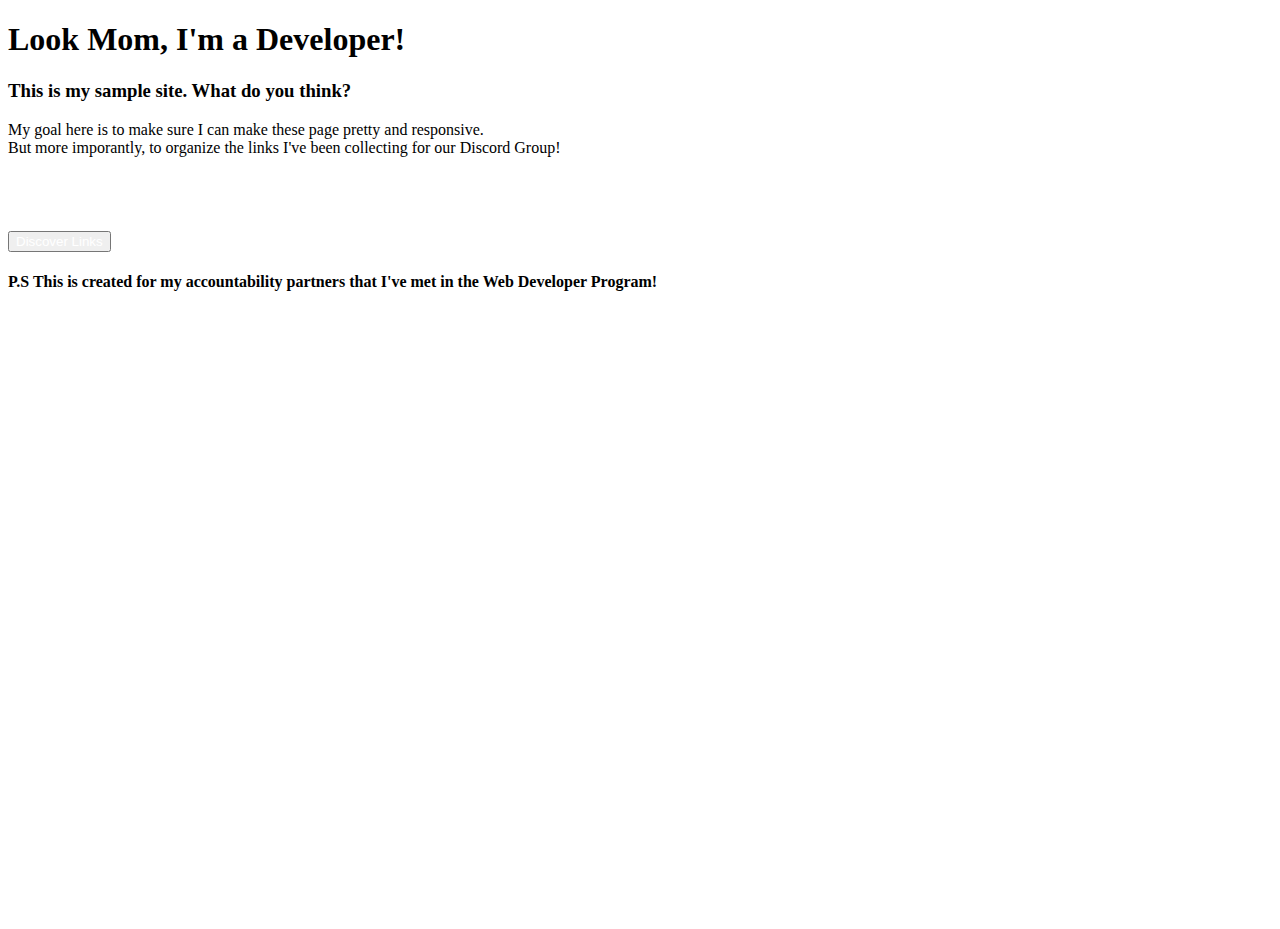
<file: index.html>
<!doctype html>
<html>
<head>
<link rel="stylesheet" href="https://cdnjs.cloudflare.com/ajax/libs/animate.css/4.1.1/animate.min.css">
<link href="https://cdn.jsdelivr.net/npm/bootstrap@5.3.2/dist/css/bootstrap.min.css" rel="stylesheet" integrity="sha384-T3c6CoIi6uLrA9TneNEoa7RxnatzjcDSCmG1MXxSR1GAsXEV/Dwwykc2MPK8M2HN" crossorigin="anonymous">
<meta charset="utf-8">
<title>Web Developer</title>
<link rel="stylesheet" type="text/css" href="CSS/styles.css">
</head>

<body>
	<centre>
	<div class="container d-flex flex-column justify-content-center align-items-center" style="min-height: 100vh;">
	<div class="container text-center">
		<h1>Look Mom, I'm a Developer!</h1>
		<h3>This is my sample site. What do you think?</h3>
		<p>My goal here is to make sure I can make these page  pretty and responsive.<br>But more imporantly, to organize the links I've been collecting for our Discord Group!</p>
	</div>
	<hr>
	<div class="container text-center">
		<button type="button" class="btn btn-primary animate__animated animate__bounceIn"><a href="links.html"> Discover Links</a></button><br>
				<h4>P.S This is created for my accountability partners that I've met in the Web Developer Program!</h4>
	</div>
		</div>
	</centre>
<script src="https://cdn.jsdelivr.net/npm/bootstrap@5.3.2/dist/js/bootstrap.bundle.min.js" integrity="sha384-C6RzsynM9kWDrMNeT87bh95OGNyZPhcTNXj1NW7RuBCsyN/o0jlpcV8Qyq46cDfL" crossorigin="anonymous"></script>
</body>
</html>
</file>
<file: CSS/styles.css>
@charset "utf-8";
/* CSS Document */

body {
	background-image: url(https://media.istockphoto.com/id/1419117748/photo/old-wall-texture-cement-dirty-gray-with-black-background-abstract-grey-and-silver-color.webp?b=1&s=170667a&w=0&k=20&c=KI-m7WiMl2YDY5nSyAxxsta5ZPwjY1x6WwSCRdZq-VA=);
    background-size: cover; 
    background-position: center; 
    background-repeat: no-repeat;	
}

a {
	text-decoration: none;
	color: white;
}

hr{
	border: 0px;
	height: 50px;
}
</file>
